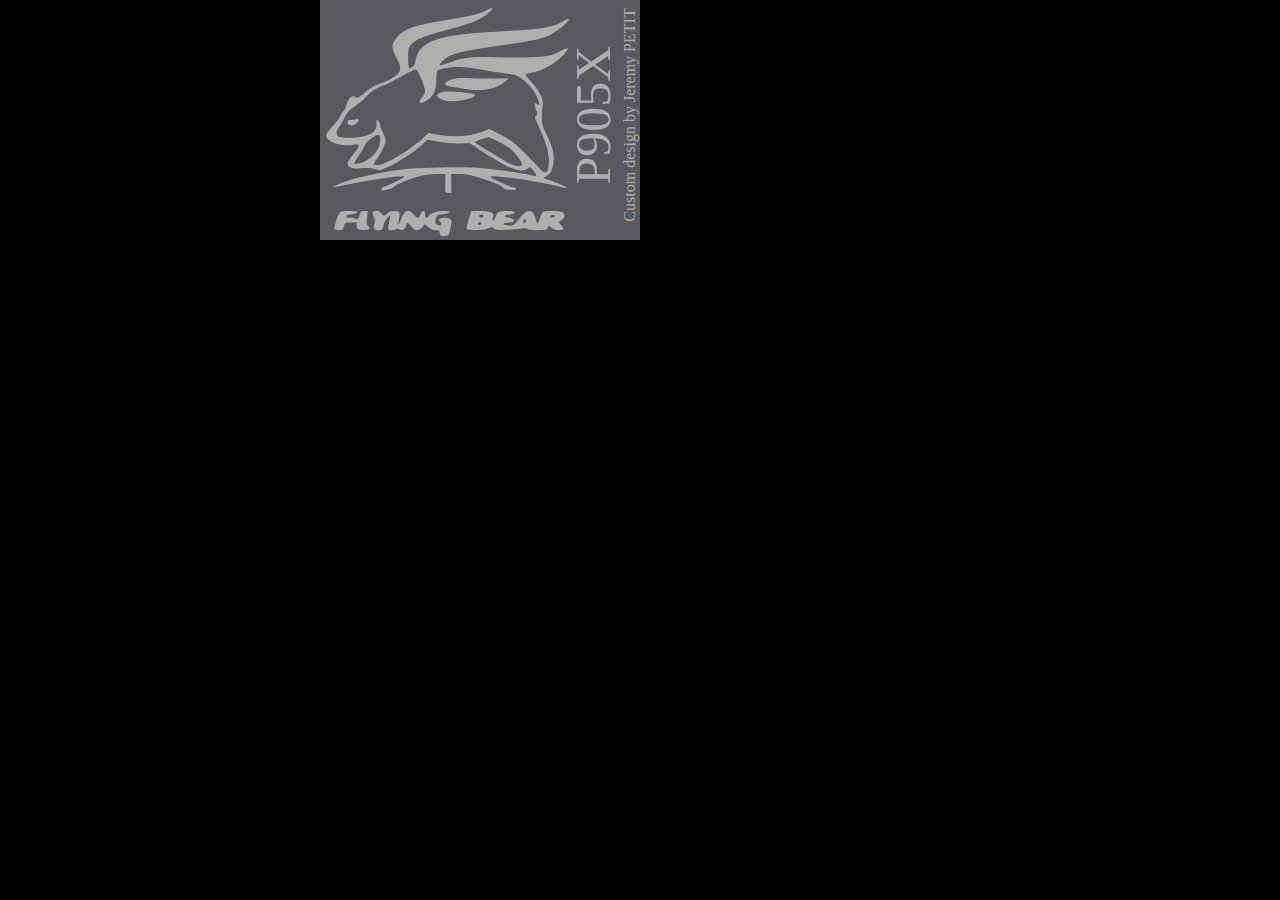
<file: MKS_TFT/FlatDesign/Index.html>
﻿<!DOCTYPE html>
<html>
<head>
<meta http-equiv="Content-Type" content="text/html; charset=utf-8"/>
    <meta charset="utf-8" />
    <meta name="viewport" content="width=device-width, initial-scale=1.0">
    <link rel="stylesheet" type="text/css" href="virtualtft.css">    
</head>
<body><div class="page">
    <div class="Ecran">
        <a href="ReadyPrint.html"><img src="mks_pic/src/bmp_logo.svg" /></a>    </div>
</div>
       </body>
</html>
</file>
<file: MKS_TFT/FlatDesign/virtualtft.css>
html {
    background-color: black;
    height: 100%;
}
body {  background-color:black; margin:0 0 0 0;}
.page {
    position: absolute;
    top: 0;
    left: 0;
    min-height: 100%;
    width: 100%;
    background-color: black;
    font-size: 12px;
}
h2 {
    font-size: 12px;
    font-family: 'Microsoft YaHei';
    font-weight:normal;
    -webkit-margin-before: 0em;
    -webkit-margin-after: 0em;
}
.Ecran {
    left:25%;
    color:white;
    background-color: #59585e;
    height:240px;
    width:320px;
    position:absolute;
}
    .Ecran table {
    position:absolute;
    bottom:0;
    }
</file>
